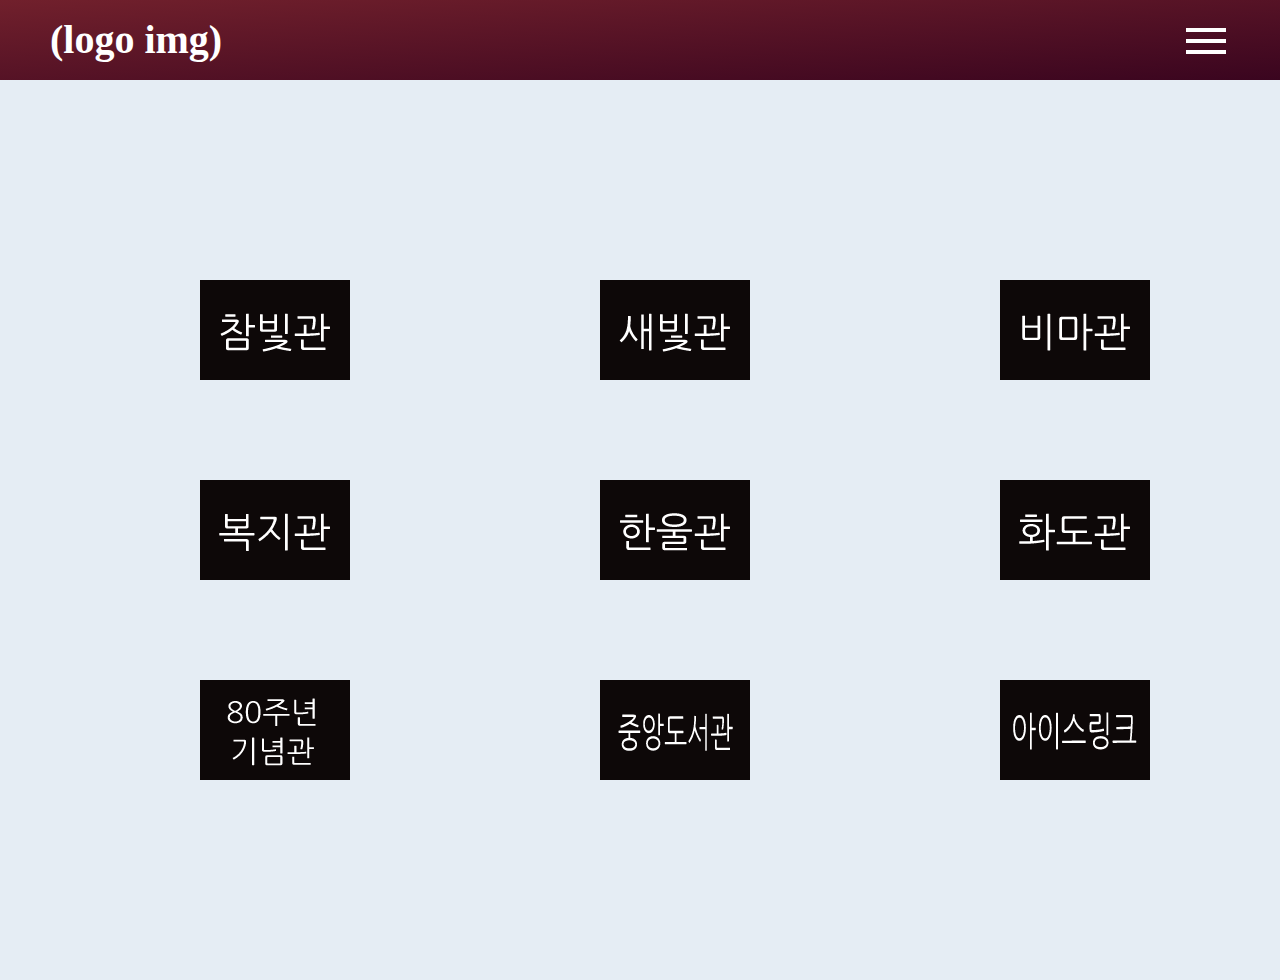
<file: KWU-facilities/index.html>
<!DOCTYPE html>
<html lang="ko">

<head>
  <meta charset="UTF-8">
  <meta http-equiv="X-UA-Compatible" content="IE=edge">
  <meta name="viewport" content="width=device-width, initial-scale=1.0">
  <title>Building-detail-example</title>
  <link href='https://unpkg.com/boxicons@2.1.4/css/boxicons.min.css' rel='stylesheet'>
  <link rel="stylesheet" href="./css/reset.css">
  <link rel="stylesheet" href="./css/layout.css">
  <link rel="stylesheet" href="./css/main-style.css">
</head>

<body>
  <div class="page">
    <header>
      <div class="inner">
        <h1>광운대학교<a href="">(logo img)</a></h1>
        <div id="menuBtn">
          <!-- <i class='bx bx-search' ></i> -->
          <div class="center">
            <div class="bar bar01"></div>
            <div class="bar bar02"></div>
            <div class="bar bar03"></div>
          </div>
        </div>
        <div id="sideMenu">
          <div class="category">
            <div class="text">
              <span>카테고리 1</span>
              <i class='bx bxs-chevron-down'></i>
            </div>
            <ul class="sub-categories">
              <li><a href="#popupF_참빛101" class="popupF_btn">참빛관 101호</a></li>
              <li><a href="#popupF_참빛102" class="popupF_btn">참빛관 102호</a></li>
              <li><a href="#popupF_참빛103" class="popupF_btn">참빛관 103호</a></li>
              <li><a href="#popupF_새빛101" class="popupF_btn">새빛관 101호</a></li>
              <li><a href="#popupF_비마101" class="popupF_btn">비마관 101호</a></li>
            </ul>
          </div>
          <div class="category">
            <div class="text">
              <span>카테고리 2</span>
              <i class='bx bxs-chevron-down'></i>
            </div>
            <ul class="sub-categories">
              <li><a href="#popupF_복지101" class="popupF_btn">복지관 101호</a></li>
              <li><a href="#popupF_한울101" class="popupF_btn">한울관 101호</a></li>
              <li><a href="#popupF_화도101" class="popupF_btn">화도관 101호</a></li>
            </ul>
          </div>
          <div class="category">
            <div class="text">
              <span>카테고리 3</span>
              <i class='bx bxs-chevron-down'></i>
            </div>
            <ul class="sub-categories">
              <li><a href="#popupF_80주년" class="popupF_btn">80주년 기념관</a></li>
              <li><a href="#popupF_중도" class="popupF_btn">중앙도서관</a></li>
              <li><a href="#popupF_아이스" class="popupF_btn">아이스링크</a></li>
            </ul>
          </div>
        </div>
      </div>
      <script src="./js/header.js"></script>
    </header>

    <main class="main">
      <div class="hover-container">
        <div class="popupB hover-layer">
            <img src="./main-img/background.png">
        </div>
        <div class="popupB hover-layer">
            <img src="./main-img/참빛관.png">
            <!-- <div style="transform: translate(160px, -110px);"> -->
              <div class="popupB-text popupB-triR" >
                <h3>참빛관</h3>
                <h4>주요시설</h4>
                <p>2층: -- / -- / --</p>
                <p>1층: -- / -- / --</p>
              </div>
              <div id="popupF_참빛101" class="popupF">
                <h3>시설명</h3>
                <h4>참빛관 101호</h4>
                <p>관련 사이트 링크 / 02-0000-0000</p>
                <p><br>요약 설명</p>
              </div>
              <div id="popupF_참빛102" class="popupF">
                <h3>시설명</h3>
                <h4>참빛관 102호</h4>
              </div>
              <div id="popupF_참빛103" class="popupF">
                <h3>시설명</h3>
                <h4>참빛관 103호</h4>
              </div>
            <!-- </div> -->
        </div>
        <div class="popupB hover-layer">
            <img src="./main-img/새빛관.png">
              <div class="popupB-text popupB-triR" >
                <h3>새빛관</h3>
                <h4>주요시설</h4>
                <p>2층: -- / -- / --</p>
                <p>1층: -- / -- / --</p>
              </div>
              <div id="popupF_새빛101" class="popupF">
                <h3>시설명</h3>
                <h4>새빛관 101호</h4>
                <p>관련 사이트 링크 / 02-0000-0000</p>
                <p><br>요약 설명</p>
              </div>
        </div>
        <div class="popupB hover-layer">
            <img src="./main-img/비마관.png">
              <div class="popupB-text popupB-triR" >
                <h3>비마관</h3>
                <h4>주요시설</h4>
                <p>2층: -- / -- / --</p>
                <p>1층: -- / -- / --</p>
              </div>
              <div id="popupF_비마101" class="popupF">
                <h3>시설명</h3>
                <h4>비마관 101호</h4>
                <p>관련 사이트 링크 / 02-0000-0000</p>
                <p><br>요약 설명</p>
              </div>
        </div>
        <div class="popupB hover-layer">
          <img src="./main-img/복지관.png">
            <div class="popupB-text popupB-triR" >
              <h3>복지관</h3>
            </div>
            <div id="popupF_복지101" class="popupF">
              <h3>시설명</h3>
              <h4>복지관 101호</h4>
            </div>
        </div>
        <div class="popupB hover-layer">
          <img src="./main-img/한울관.png">
            <div class="popupB-text popupB-triR" >
              <h3>한울관</h3>
            </div>
            <div id="popupF_한울101" class="popupF">
              <h3>시설명</h3>
              <h4>한울관 101호</h4>
            </div>
        </div>
        <div class="popupB hover-layer">
          <img src="./main-img/화도관.png">
            <div class="popupB-text popupB-triR" >
              <h3>화도관</h3>
            </div>
            <div id="popupF_화도101" class="popupF">
              <h3>시설명</h3>
              <h4>화도관 101호</h4>
            </div>
        </div>
        <div class="popupB hover-layer">
          <img src="./main-img/80주년기념관.png">
            <div class="popupB-text popupB-triR" >
              <h3>80주년 기념관</h3>
            </div>
            <div id="popupF_80주년" class="popupF">
              <h3>시설명</h3>
              <h4>80주년 기념관</h4>
            </div>
        </div>
        <div class="popupB hover-layer">
          <img src="./main-img/중앙도서관.png">
            <div class="popupB-text popupB-triR" >
              <h3>중앙도서관</h3>
            </div>
            <div id="popupF_중도" class="popupF">
              <h3>시설명</h3>
              <h4>중앙도서관</h4>
            </div>
        </div>
        <div class="popupB hover-layer">
          <img src="./main-img/아이스링크.png">
            <div class="popupB-text popupB-triR" >
              <h3>아이스링크</h3>
            </div>
            <div id="popupF_아이스" class="popupF">
              <h3>시설명</h3>
              <h4>아이스링크</h4>
            </div>
        </div>
      </div>

      <script src="./js/main-map.js"></script>
    </main>
  </div>
</body>

</html>
</file>
<file: KWU-facilities/css/layout.css>
/* __COMMON__ */
:root {
  --main-color: #3a051f !important;
  --light-bg: #71202c;
}

.page {
  position: relative;
  width: 100%;
  max-width: 1920px !important;
}

.main {
  position: relative;
  width: 100%; height: 100%;
  margin-top: 80px;
}

.inner {
  position: relative;
  width: 100%;
  padding: 0 50px;
}

/* __COMMON__  */

header {
  position: fixed;
  left: 0; top: 0;
  width: 100%; height: 80px;
  background: linear-gradient(to bottom right, var(--light-bg), var(--main-color));
  z-index: 99;
}

header>.inner {
  display: flex;
  justify-content: space-between;
  align-items: center;
  height: 100%;
}

header h1 { font-size: 0px; }
header h1>a { font-size: 40px; color: #fff; }
header #menuBtn { 
  width: 50px; height: 50px; 
  border: 1px solid transparent;
  border-radius: 8px;
}
#menuBtn i { color: #fff; font-size: 40px; font-weight: 500; }
#menuBtn:hover { cursor: pointer; border-color: #333; background: var(--main-color); }
#menuBtn .center {
  position: relative; left: 5px; top: 12px;
  display: flex; flex-direction: column; justify-content: space-between;
  width: 40px;
  height: 26px;
  cursor: pointer;
}
#menuBtn .center .bar {
  position: relative;
  width: 100%;
  height: 4px;
  background-color: #fff;
  transition: transform 0.3s;
}
#menuBtn.on .bar01 { transform: translateY(11px) rotate(45deg); }
#menuBtn.on .bar02 { transform: scale(0); }
#menuBtn.on .bar03 { transform: translateY(-11px) rotate(-45deg); }

#sideMenu { 
  position: absolute;
  display: block;
  right: 0; top: 80px;
  width: 25vw; height: 93vh;
  padding: 30px;
  border-left: 5px solid var(--main-color);
  background: #fff;
  transform: translateX(100%);
  transition: 0.3s ease;
}
#sideMenu.on { width: 25vw; transform: translateX(0); }
.category {
  position: relative;
  width: 100%;
  overflow: hidden;
  margin-bottom: 30px;
  border-bottom: 1px solid #aaa;
}
.category .text { display: flex; justify-content: space-between; align-items: center; }
.category .text:hover { cursor: pointer; color: var(--light-bg); }
.category.on .text { color: var(--light-bg); }
.category .text>span,
.category .text>i { font-size: 24px; font-weight: 600; }
.category.on .text>i { transform: rotate(180deg); }
.category .sub-categories { height: 0; }
.category.on .sub-categories { height: auto; }
.sub-categories>li { width: 100%; }
.sub-categories>li>a { font-size: 16px; }

.floor {
  position: relative;
  display:block;
  width: 300px; height: 100%;
  overflow-y: scroll;
  border: 1px solid black;
}

dl>dt { 
  position: relative;
  font-size: 20px; 
  font-weight: 600;
  padding-left: 10px; 
  margin-top: 20px;
}
dl>dt:before { 
  content: '';
  display: block;
  position: absolute;
  bottom: 0;
  left: 0;
  width: 100%;
  height: 4px;
  background: var(--main-color);
}

ul { display: flex; flex-wrap: wrap; }
ul>li { padding: 0.5em 1em; }

.map {
  position: relative;
  width: calc(100% - 300px);
  height: 100vh;
  background-color: antiquewhite;
}
</file>
<file: KWU-facilities/css/main-style.css>
/*
    hover-: 애니메이션 효과를 넣을 때 사용
    hover-layer: 각 이미지 별 설정
    popupB: 건물 이미지 위에 마우스를 올렸을 때 뜨는 팝업창 설정
    popupB-text: 건물 팝업창 디자인
    popupF: 카테고리의 시설 클릭 시 뜨는 팝업창 설정
*/

.hover-container {
    position: relative;
    height: 100vh;
    width: 100%;
    overflow: hidden;
    background-color: rgb(229, 237, 244);
}

.popupB {
    position: absolute;
}

.popupB .popupB-text {
	display: none;
	text-align: left;
	background-color: #1E2021;
	padding: 20px;
	width: 300px;
	position: relative;

	border-radius: 3px;
	box-shadow: 1px 1px 1px rgba(0, 0, 0, 0.2);
	color: #FFF;
	line-height: 1.4;

    z-index: 1;

    transform: translate(160px, -110px);
}
.popupB-text>h4 {font-size: 16px;}
.popupB-text>h3 {font-size: 20px;}
.popupB-text>p  {font-size: 13px;}

.popupB .popupB-text:before {
	position: absolute;
	content: '';
	width:0;
	height: 0;
	border:6px solid transparent;
	border-bottom-color:#1E2021;
}

.popupB:hover .popupB-text {
	display:block;
	transform-origin: 0% 0%;
    margin-top: 5px;

	-webkit-animation: fadeIn 0.3s ease-in-out;
	animation: fadeIn 0.3s ease-in-out;
}

.popupB .popupB-triR:before {
    transform:rotate(-90deg);
    left:-12px;
    top:10px;
}

.popupB .popupB-triL:before {
    transform:rotate(90deg);
    right:-12px;
    top:10px;
}

.popupB:before .hover-layer {
    top: 0;
    left: 0;
    height: 100%;
    width: 100%;
    display:block;
    position: relative;
}

.hover-layer:nth-child(1) {
    height: 100%;
    width: 100%;
    background-repeat:no-repeat;
    display:none;
}
.hover-layer:nth-child(2) { top: 200px; left: 200px; }
.hover-layer:nth-child(3) { top: 200px; left: 600px; }
.hover-layer:nth-child(4) { top: 200px; left: 1000px; }
.hover-layer:nth-child(5) { top: 400px; left: 200px; }
.hover-layer:nth-child(6) { top: 400px; left: 600px; }
.hover-layer:nth-child(7) { top: 400px; left: 1000px; }
.hover-layer:nth-child(8) { top: 600px; left: 200px; }
.hover-layer:nth-child(9) { top: 600px; left: 600px; }
.hover-layer:nth-child(10) { top: 600px; left: 1000px; }

.popupF {
    display: none;
	text-align: left;
	background-color: #1E2021;
	padding: 20px;
	width: 300px;
	position: relative;

	border-radius: 3px;
	box-shadow: 1px 1px 1px rgba(0, 0, 0, 0.2);
	color: #FFF;
	line-height: 1.4;

    z-index: 1;

    transform: translate(160px, -110px);
}
.popupF>h4 {font-size: 16px;}
.popupF>h3 {font-size: 20px;}
.popupF>p  {font-size: 13px;}

.popupF.on {
    display: block;
}
</file>
